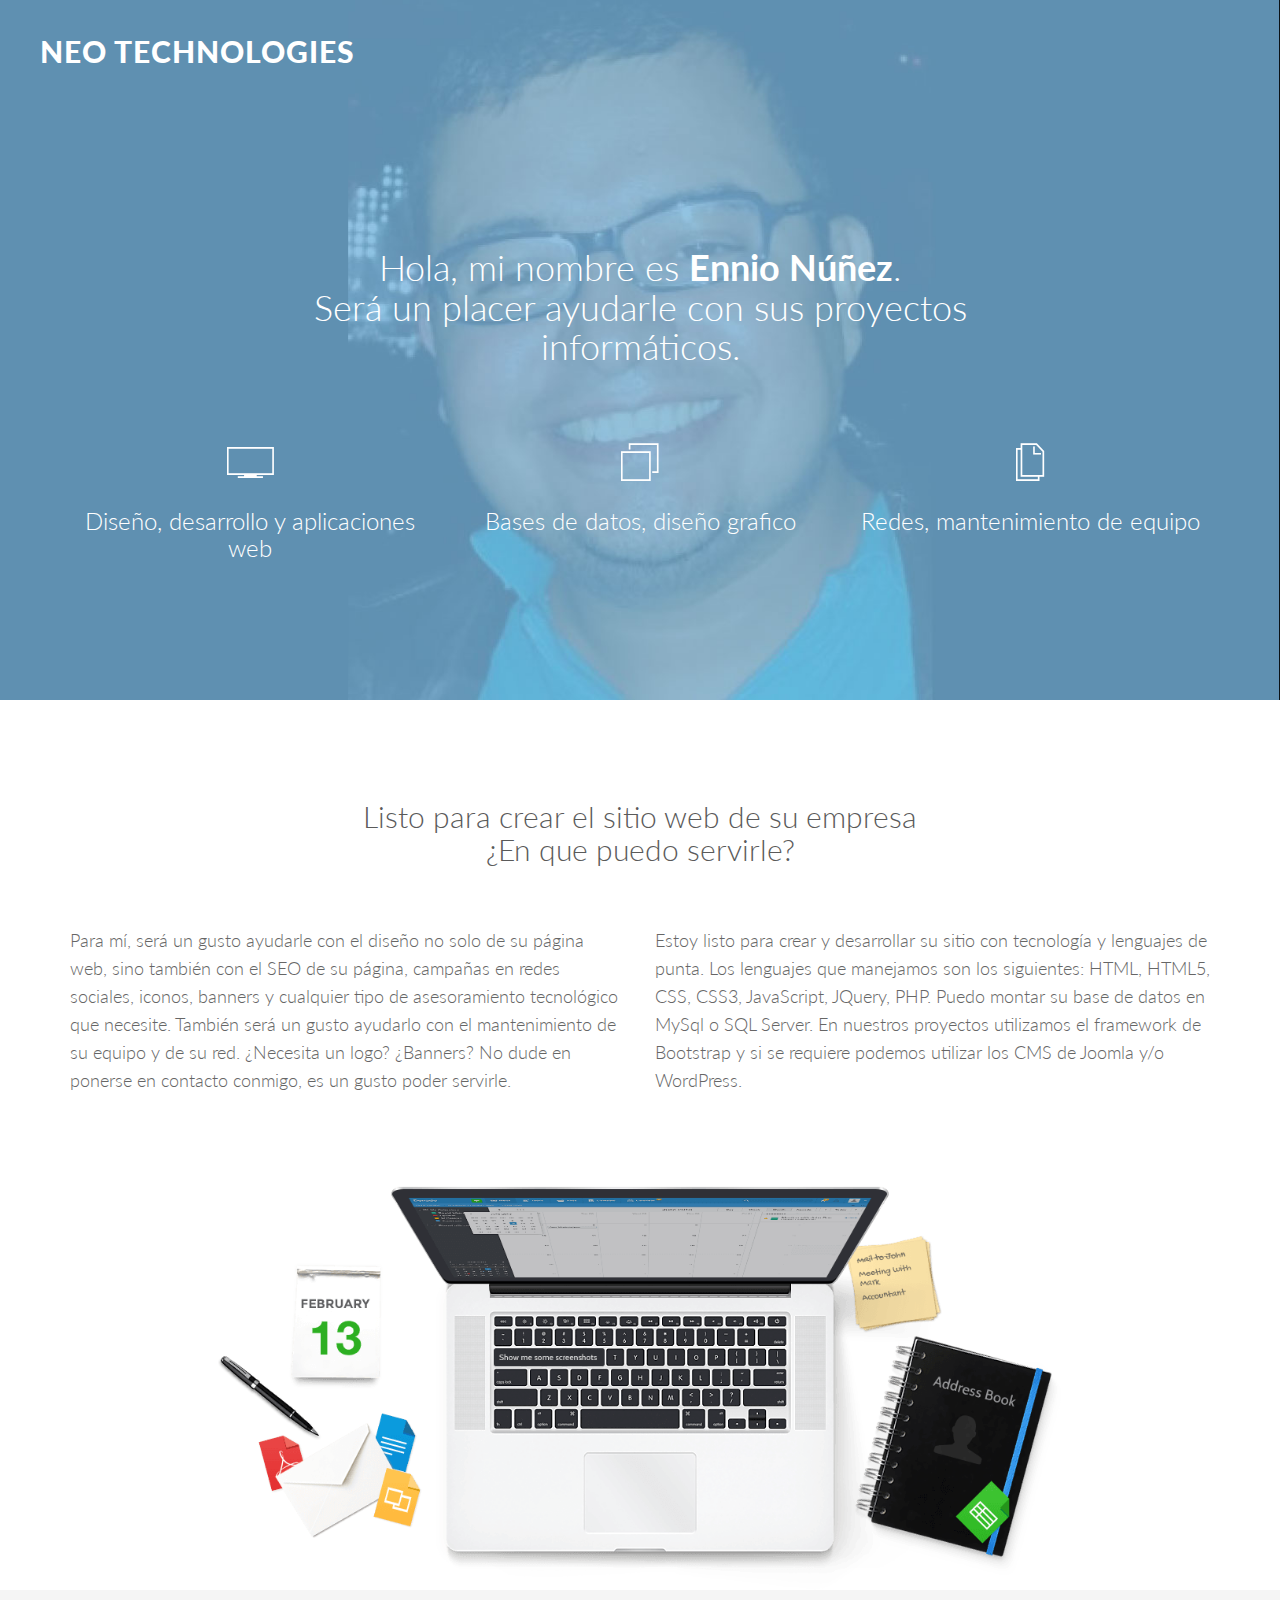
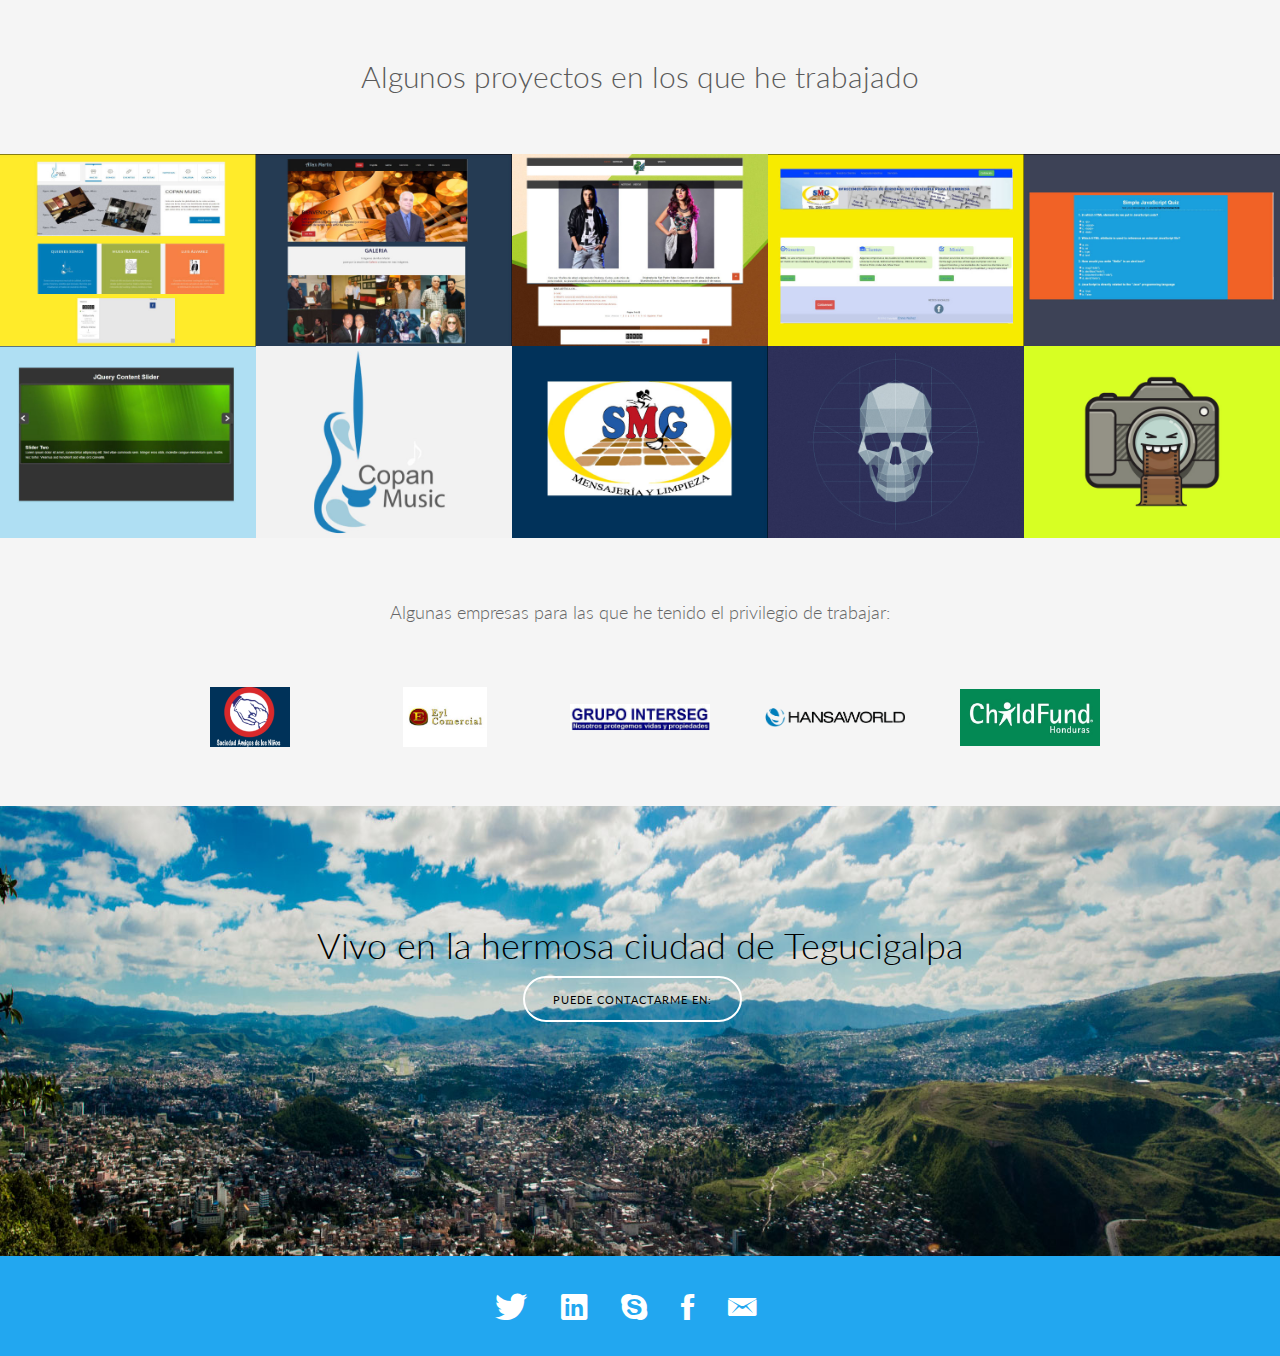
<file: index.html>
<!DOCTYPE html>
<html lang="es">
  <head>
    <meta charset="utf-8">
    <meta http-equiv="X-UA-Compatible" content="IE=edge">
    <meta name="viewport" content="width=device-width, initial-scale=1">
    <meta name="description" content="">
    <meta name="author" content="">
    <link rel="icon" href="assets/img/favicon.ico">

    <title>NEO - Tech</title>

    <!-- Bootstrap core CSS -->
    <link href="assets/css/bootstrap.css" rel="stylesheet">

    <!-- Custom styles for this template -->
    <link href="assets/css/ionicons.min.css" rel="stylesheet">
    <link href="assets/css/style.css" rel="stylesheet">


    <!-- IE10 viewport hack for Surface/desktop Windows 8 bug -->
    <script src="assets/js/ie10-viewport-bug-workaround.js"></script>

    <!-- HTML5 shim and Respond.js IE8 support of HTML5 elements and media queries -->
    <!--[if lt IE 9]>
      <script src="https://oss.maxcdn.com/html5shiv/3.7.2/html5shiv.min.js"></script>
      <script src="https://oss.maxcdn.com/respond/1.4.2/respond.min.js"></script>
    <![endif]-->
  </head>

  <body>

    <div id="h">
      <div class="logo">
        <h2>NEO TECHNOLOGIES</h2>
      </div><!--/logo-->
      <div class="container centered">
        <div class="row">
          <div class="col-md-8 col-md-offset-2">
            <h1>Hola, mi nombre es <b>Ennio Núñez</b>.<br/>Ser&aacute; un placer ayudarle con sus proyectos inform&aacute;ticos.</h1>
          </div>
        </div><!--/row-->

        <div class="row mt">
          <div class="col-sm-4">
            <i class="ion-ios7-monitor-outline"></i>
            <h3>Diseño, desarrollo y aplicaciones web</h3>
          </div><!--/col-md-4-->

          <div class="col-sm-4">
            <i class="ion-ios7-browsers-outline"></i>
            <h3>Bases de datos, diseño grafico</h3>
          </div><!--/col-md-4-->

          <div class="col-sm-4">
            <i class="ion-ios7-copy-outline"></i>
            <h3>Redes, mantenimiento de equipo</h3>
          </div><!--/col-md-4-->
        
        </div><!--/row-->
      </div><!--/container-->
    </div><!--H-->

    <div class="container ptb">
      <div class="row">
        <h2 class="centered mb">Listo para crear el sitio web de su empresa<br/>¿En que puedo servirle? </h2>
        <div class="col-md-6">
          <p>Para m&iacute;, será un gusto ayudarle con el diseño no solo de su página web, sino tambi&eacute;n con el SEO de su p&aacute;gina, campañas en redes sociales, iconos, banners y cualquier tipo de asesoramiento tecnol&oacute;gico que necesite. Tambi&eacute;n ser&aacute; un gusto ayudarlo con el mantenimiento de su equipo y de su red. ¿Necesita un logo? ¿Banners? No dude en ponerse en contacto conmigo, es un gusto poder servirle.</p>
        </div><!--/col-md-6-->
        <div class="col-md-6">
          <p>Estoy listo para crear y desarrollar su sitio con tecnolog&iacute;a y lenguajes de punta. Los lenguajes que manejamos son los siguientes: HTML, HTML5, CSS, CSS3, JavaScript, JQuery, PHP. Puedo montar su base de datos en MySql o SQL Server. En nuestros proyectos utilizamos el framework de  Bootstrap y si se requiere podemos utilizar los CMS de Joomla y/o WordPress.</p>
        </div><!--/col-md-6-->
      </div><!--/row-->
    </div><!-- /.container -->
    <div class="container">
      <div class="row">
        <div class="col-md-10 col-md-offset-1">
          <img src="assets/img/items.png" class="img-responsive" alt="">
        </div>
      </div><!--/row-->
    </div><!--/.container-->

    <div id="g">
      <div class="container">
        <div class="row centered">
          <h2>Algunos proyectos en los que he trabajado </h2>
          <div class="col-md-8 col-md-offset-2">
            <!--<p>Contrary to popular belief, Lorem Ipsum is not simply random text.<br/>It has roots in a piece of classical Latin literature<br/>from 45 BC, making it over 2000 years old.</p>-->

          </div><!--/col-md-8-->
        </div><!--/row-->
      </div><!--/.container-->
    <div class="portfolio-centered mt">
      <div class="recentitems portfolio">

        <div class="portfolio-item graphic-design">
          <div class="he-wrap tpl6">
          <img src="assets/img/portfolio/portfolio_09.jpg" class="img-responsive" alt="Sitio Copan Music">
            <div class="he-view">
              <div class="bg a0" data-animate="fadeIn">
                <h3 class="a1" data-animate="fadeInDown">Sitio Copan Music</h3>
                <a data-rel="prettyPhoto" href="assets/img/portfolio/portfolio_09.jpg" class="dmbutton a2" data-animate="fadeInUp"><i class="ion-search"></i></a>
                <a href="http://www.copanmusic.com/" target="_blank" class="dmbutton a2" data-animate="fadeInUp"><i class="ion-link"></i></a>
               </div><!-- he bg -->
            </div><!-- he view -->    
          </div><!-- he wrap -->
        </div><!-- end col-12 -->
                            
        <div class="portfolio-item web-design">
          <div class="he-wrap tpl6">
          <img src="assets/img/portfolio/portfolio_02.jpg" class="img-responsive" alt="Sitio Allan Martin">
            <div class="he-view">
              <div class="bg a0" data-animate="fadeIn">
                <h3 class="a1" data-animate="fadeInDown">Sitio Allan Martin</h3>
                <a data-rel="prettyPhoto" href="assets/img/portfolio/portfolio_02.jpg" class="dmbutton a2" data-animate="fadeInUp"><i class="ion-search"></i></a>
                <a href="http://www.allanmartinhn.com/" target="_blank" class="dmbutton a2" data-animate="fadeInUp"><i class="ion-link"></i></a>
              </div><!-- he bg -->
            </div><!-- he view -->    
          </div><!-- he wrap -->
        </div><!-- end col-12 -->
        
        <div class="portfolio-item graphic-design">
          <div class="he-wrap tpl6">
          <img src="assets/img/portfolio/portfolio_03.jpg" class="img-responsive" alt="Sitio Muestra Musical">
            <div class="he-view">
              <div class="bg a0" data-animate="fadeIn">
                <h3 class="a1" data-animate="fadeInDown">Sitio Muestra Musical</h3>
                <a data-rel="prettyPhoto" href="assets/img/portfolio/portfolio_03.jpg" class="dmbutton a2" data-animate="fadeInUp"><i class="ion-search"></i></a>
                <a href="http://muestramusical.copanmusic.com/" target="_blank" class="dmbutton a2" data-animate="fadeInUp"><i class="ion-link"></i></a>
              </div><!-- he bg -->
            </div><!-- he view -->    
          </div><!-- he wrap -->
        </div><!-- end col-12 -->
        
        <div class="portfolio-item graphic-design">
          <div class="he-wrap tpl6">
          <img src="assets/img/portfolio/portfolio_04.jpg" class="img-responsive" alt="Sitio Garcia Express">
            <div class="he-view">
              <div class="bg a0" data-animate="fadeIn">
                <h3 class="a1" data-animate="fadeInDown">Sitio Garcia Express</h3>
                <a data-rel="prettyPhoto" href="assets/img/portfolio/portfolio_04.jpg" class="dmbutton a2" data-animate="fadeInUp"><i class="ion-search"></i></a>
                <a href="http://www.garciaexpress.hn/" target="_blank" class="dmbutton a2" data-animate="fadeInUp"><i class="ion-link"></i></a>
              </div><!-- he bg -->
            </div><!-- he view -->    
          </div><!-- he wrap -->
        </div><!-- end col-12 -->
                                        
        <div class="portfolio-item books">
          <div class="he-wrap tpl6">
          <img src="assets/img/portfolio/portfolio_05.jpg" class="img-responsive" alt="JS Quiz">
            <div class="he-view">
              <div class="bg a0" data-animate="fadeIn">
                <h3 class="a1" data-animate="fadeInDown">Ejemplo Web JS</h3>
                <a data-rel="prettyPhoto" href="assets/img/portfolio/portfolio_05.jpg" class="dmbutton a2" data-animate="fadeInUp"><i class="ion-search"></i></a>
                <a href="http://enniorlando.github.io/jsquiz/" target="_blank" class="dmbutton a2" data-animate="fadeInUp"><i class="ion-link"></i></a>
              </div><!-- he bg -->
            </div><!-- he view -->    
          </div><!-- he wrap -->
        </div><!-- end col-12 -->

        <div class="portfolio-item graphic-design">
          <div class="he-wrap tpl6">
          <img src="assets/img/portfolio/portfolio_06.jpg" class="img-responsive" alt="Slider Example">
            <div class="he-view">
              <div class="bg a0" data-animate="fadeIn">
                <h3 class="a1" data-animate="fadeInDown">Ejemplo de Slider</h3>
                <a data-rel="prettyPhoto" href="assets/img/portfolio/portfolio_06.jpg" class="dmbutton a2" data-animate="fadeInUp"><i class="ion-search"></i></a>
                <a href="http://enniorlando.github.io/slider/" target="_blank" class="dmbutton a2" data-animate="fadeInUp"><i class="ion-link"></i></a>
               </div><!-- he bg -->
            </div><!-- he view -->    
          </div><!-- he wrap -->
        </div><!-- end col-12 -->
                            
        <div class="portfolio-item web-design">
          <div class="he-wrap tpl6">
          <img src="assets/img/portfolio/portfolio_07.jpg" class="img-responsive" alt="">
            <div class="he-view">
              <div class="bg a0" data-animate="fadeIn">
                <h3 class="a1" data-animate="fadeInDown">Logo Copan Music</h3>
                <a data-rel="prettyPhoto" href="assets/img/portfolio/portfolio_07.jpg" class="dmbutton a2" data-animate="fadeInUp"><i class="ion-search"></i></a>
                <a href="http://www.copanmusic.com/" class="dmbutton a2" data-animate="fadeInUp"><i class="ion-link"></i></a>
              </div><!-- he bg -->
            </div><!-- he view -->    
          </div><!-- he wrap -->
        </div><!-- end col-12 -->
        
        <div class="portfolio-item graphic-design">
          <div class="he-wrap tpl6">
          <img src="assets/img/portfolio/portfolio_08.jpg" class="img-responsive" alt="">
            <div class="he-view">
              <div class="bg a0" data-animate="fadeIn">
                <h3 class="a1" data-animate="fadeInDown">Logo Garcia Express</h3>
                <a data-rel="prettyPhoto" href="assets/img/portfolio/portfolio_08.jpg" class="dmbutton a2" data-animate="fadeInUp"><i class="ion-search"></i></a>
                <a href="http://www.garciaexpress.hn/" class="dmbutton a2" data-animate="fadeInUp"><i class="ion-link"></i></a>
              </div><!-- he bg -->
            </div><!-- he view -->    
          </div><!-- he wrap -->
        </div><!-- end col-12 -->
        
        <div class="portfolio-item graphic-design">
          <div class="he-wrap tpl6">
          <img src="assets/img/portfolio/portfolio_01.jpg" class="img-responsive" alt="">
            <div class="he-view">
              <div class="bg a0" data-animate="fadeIn">
                <h3 class="a1" data-animate="fadeInDown">Diseño Grafico</h3>
                <a data-rel="prettyPhoto" href="assets/img/portfolio/portfolio_01.jpg" class="dmbutton a2" data-animate="fadeInUp"><i class="ion-search"></i></a>
                <a href="" class="dmbutton a2" data-animate="fadeInUp"><i class="ion-link"></i></a>
              </div><!-- he bg -->
            </div><!-- he view -->    
          </div><!-- he wrap -->
        </div><!-- end col-12 -->
                                        
        <div class="portfolio-item books">
          <div class="he-wrap tpl6">
          <img src="assets/img/portfolio/portfolio_10.jpg" class="img-responsive" alt="">
            <div class="he-view">
              <div class="bg a0" data-animate="fadeIn">
                <h3 class="a1" data-animate="fadeInDown">Diseño de Banner</h3>
                <a data-rel="prettyPhoto" href="assets/img/portfolio/portfolio_10.jpg" class="dmbutton a2" data-animate="fadeInUp"><i class="ion-search"></i></a>
                <a href="" class="dmbutton a2" data-animate="fadeInUp"><i class="ion-link"></i></a>
              </div><!-- he bg -->
            </div><!-- he view -->    
          </div><!-- he wrap -->
        </div><!-- end col-12 -->
       </div><!-- portfolio -->
    </div><!-- portfolio container -->

    <div class="container mt">
        <div class="row clients centered">
          <p class="mb">Algunas empresas para las que he tenido el privilegio de trabajar:</p>
          <div class="col-sm-2 col-sm-offset-1">
            <img src="assets/img/client1.png" alt="Sociedad Amigo de los Niños">
          </div>
          <div class="col-sm-2">
            <img src="assets/img/client3.png" alt="Eyl Comercial">
          </div>
          <div class="col-sm-2">
            <img src="assets/img/client2.png" alt="Interseg">
          </div>
          <div class="col-sm-2">
            <img src="assets/img/client4.png" alt="Hansa Business Solutions">
          </div>
          <div class="col-sm-2">
            <img src="assets/img/client5.png" alt="ChildFund Honduras">
          </div>
        </div><!--/row-->
      </div><!--/container-->
    </div><!--/.G-->

    <div id="sep">
      <div class="container">
        <div class="row centered">
          <div class="col-md-8 col-md-offset-2">
            <h1>Vivo en la hermosa ciudad de Tegucigalpa</h1>
            <!--<h3 class="mb">Lorem Ipsum is simply dummy text<br/>of the printing and typesetting industry.</h3>-->
            <button class="btn btn-conf btn-clear can">Puede contactarme en:</button>
          </div>
        </div><!--/row-->
      </div><!--/container-->
    </div><!--/.sep-->

    <div id="f">
      <div class="container">
        <div class="row centered">
          <div class="col-md-8 col-md-offset-2">
            <a href="https://twitter.com/enniorlando" target="_blank"><i class="ion-social-twitter"></i></a>
            <a href="https://www.linkedin.com/in/ennionunez" target="_blank"><i class="ion-social-linkedin"></i></a>
            <a href="enniorlando@gmail.com"><i class="ion-social-skype"></i></a>
            <a href="#"><i class="ion-social-facebook"></i></a>			
			<a href="mailto:enniorlando@gmail"><i class="ion-email"></i></a>
          </div><!--/col-md-8-->
        </div>
      </div><!--/container-->
    </div><!--/.F-->

    <!-- Bootstrap core JavaScript
    ================================================== -->
    <!-- Placed at the end of the document so the pages load faster -->
    <script src="assets/js/jquery.min.js"></script>
    <script src="assets/js/bootstrap.min.js"></script>
    <script src="assets/js/retina-1.1.0.js"></script>
    <script src="assets/js/jquery.hoverdir.js"></script>
    <script src="assets/js/jquery.hoverex.min.js"></script>
    <script src="assets/js/jquery.prettyPhoto.js"></script>
    <script src="assets/js/jquery.isotope.min.js"></script>
    <script src="assets/js/custom.js"></script>


    <script>
// Portfolio
(function($) {
  "use strict";
  var $container = $('.portfolio'),
    $items = $container.find('.portfolio-item'),
    portfolioLayout = 'fitRows';
    
    if( $container.hasClass('portfolio-centered') ) {
      portfolioLayout = 'masonry';
    }
        
    $container.isotope({
      filter: '*',
      animationEngine: 'best-available',
      layoutMode: portfolioLayout,
      animationOptions: {
      duration: 750,
      easing: 'linear',
      queue: false
    },
    masonry: {
    }
    }, refreshWaypoints());
    
    function refreshWaypoints() {
      setTimeout(function() {
      }, 1000);   
    }
        
    $('nav.portfolio-filter ul a').on('click', function() {
        var selector = $(this).attr('data-filter');
        $container.isotope({ filter: selector }, refreshWaypoints());
        $('nav.portfolio-filter ul a').removeClass('active');
        $(this).addClass('active');
        return false;
    });
    
    function getColumnNumber() { 
      var winWidth = $(window).width(), 
      columnNumber = 1;
    
      if (winWidth > 1200) {
        columnNumber = 5;
      } else if (winWidth > 950) {
        columnNumber = 4;
      } else if (winWidth > 600) {
        columnNumber = 3;
      } else if (winWidth > 400) {
        columnNumber = 2;
      } else if (winWidth > 250) {
        columnNumber = 1;
      }
        return columnNumber;
      }       
      
      function setColumns() {
        var winWidth = $(window).width(), 
        columnNumber = getColumnNumber(), 
        itemWidth = Math.floor(winWidth / columnNumber);
        
        $container.find('.portfolio-item').each(function() { 
          $(this).css( { 
          width : itemWidth + 'px' 
        });
      });
    }
    
    function setPortfolio() { 
      setColumns();
      $container.isotope('reLayout');
    }
      
    $container.imagesLoaded(function () { 
      setPortfolio();
    });
    
    $(window).on('resize', function () { 
    setPortfolio();          
  });
})(jQuery);
</script>
  </body>
</html>
</file>
<file: assets/css/style.css>
/*
 * Author: Carlos Alvarez
 * URL: http://alvarez.is
 *
 * Theme Name: Basic
 * URL: http://blacktie.co
 * Version: 1.0
 */

/*	################################################################
	1. GENERAL STRUCTURES
################################################################# */

/* Import fonts */
@import url(http://fonts.googleapis.com/css?family=Lato:300,400,700,900);

@import url("prettyPhoto.css") screen;
@import url("hoverex-all.css") screen;

* { 
	margin: 0;
	padding: 0px;
    font-family: 'Lato', sans-serif;
} 
body { 
	background: #fff; 
	margin: 0; 
	color: #5a5a5a;
}

h1, h2, h3, h4, h5, h6 {
    font-family: 'Lato', sans-serif;
	font-weight: 300;
}


p { 
	padding: 0; 
	margin-bottom: 12px; 
    font-family: 'Lato', sans-serif;
	font-weight: 300;
	font-size: 18px; 
	line-height: 28px;
	color: #666; 
	margin-top: 10px; 
}

html,
body {
	height: 100%;
}

.alignleft { float: left; }
.alignright { float: right; }
.aligncenter {
	margin-left: auto;
	margin-right: auto;
	display: block;
	clear: both;
}
.centered {text-align: center}
.mt {margin-top: 50px;}
.mb {margin-bottom: 50px;}
.mtb {margin-top: 50px; margin-bottom: 50px;}
.mtb2 { margin-top: 100px; margin-bottom: 100px;}
.ptb {padding-top: 80px; padding-bottom: 80px;}

.clear {
	clear: both;
	display: block;
	font-size: 0;
	height: 0;
	line-height: 0;
	width:100%;
}
::-moz-selection  {
	color: #fff;
	text-shadow:none;
	background:#2B2E31;
}
::selection {
	color: #fff;
	text-shadow:none;
	background:#2B2E31;
}
*,
*:after,
*:before {
	-webkit-box-sizing: border-box;
	-moz-box-sizing: border-box;
	box-sizing: border-box;
	padding: 0;
	margin: 0;
}
a { 
	padding: 0;
	margin: 0;
	text-decoration: none; 
	-webkit-transition: background-color .4s linear, color .4s linear;
	-moz-transition: background-color .4s linear, color .4s linear;
	-o-transition: background-color .4s linear, color .4s linear;
	-ms-transition: background-color .4s linear, color .4s linear;
	transition: background-color .4s linear, color .4s linear;
	color: #1abc9c;
}
a:hover,
a:focus {
  text-decoration: none;
  color:#696E74;
}

.nopadding {
	padding: 0px !important;
	margin: 0px;
}


/* FORM CONFIGURATION */

input {
	font-size: 16px;
	min-height: 40px;
	border-radius: 2px;
	line-height: 20px;
	padding: 11px 30px 12px;
	border: 1px solid #b9b9af;
	margin-bottom: 10px;
	background-color: #fff;
	-webkit-transition: background-color 0.2s;
	transition: background-color 0.2s;
}

.subscribe-input {
	float: left;
	width: 65%;
	text-align: left;
	margin-right: 2px;
}

.subscribe-submit {
	right: 0;
}

.btn-download {
	background: #FDE3A7;
}

.btn-conf {
	border-radius: 50px;
	margin-right: 15px;
	font-size: 11px;
	letter-spacing: 1px;
	text-transform: uppercase;
	padding: 14px 28px 13px 28px;
	}

.btn-clear {
	background: transparent;
	color: white;
	border: 2px solid white;
}
.btn-clear:hover {
	background: white;
	color: #2f2f2f;
}



.dmbutton:hover,
.dmbutton:active,
.dmbutton:focus{
	color: #ffffff;
	background-color: #222222;
	border-color: #ffffff;
}
.dmbutton {
	background:rgba(0, 0, 0, 0);
	border: 1px solid #ffffff;
	color: #ffffff;
	-webkit-border-radius: 2px;
	border-radius: 2px;
	padding-top: 1.025rem;
	padding-right: 2.25rem;
	letter-spacing:0.85px;
	padding-bottom: 1.0875rem;
	padding-left: 2.25rem;
	font-size: 1.55rem;
	cursor: pointer;
	font-weight: normal;
	line-height: normal;
	margin: 0 0 1.25rem;
	text-decoration: none;
	text-align: center;
	display: inline-block;
	-webkit-transition: background-color 300ms ease-out;
	-moz-transition: background-color 300ms ease-out;
	transition: background-color 300ms ease-out;
	-webkit-appearance: none;
	font-weight: normal !important;
}

/* HEADER SECTION */
#h {
	background: url(../img/header.jpg) no-repeat center top;
	padding-top: 5px;
	background-attachment: relative;
	background-position: center center;
	min-height: 700px;
	width: 100%;
	
    -webkit-background-size: 100%;
    -moz-background-size: 100%;
    -o-background-size: 100%;
    background-size: 100%;

    -webkit-background-size: cover;
    -moz-background-size: cover;
    -o-background-size: cover;
    background-size: cover;
    color: white;
}

#h .logo {
	margin-top: 30px;
	margin-left: 40px;
	padding-bottom: 150px;
}

#h .logo h2{
	font-weight: 900;
	color: white;
	letter-spacing: 1px;
}

#h h3 {
	margin-top: 10px;
}

#h i {
	font-size: 50px;
}

/* GREY SECTION */
#g {
	padding-top: 50px;
	padding-bottom: 50px;
	background: #f5f5f5;
}

.portfolio {
	padding:0 !important;
	margin:0 !important;
	display:block;
}


.portfolio-item .title:before {border-radius:0; display:none}
.portfolio-item p {margin:0px 0 30px;}
.portfolio-item h3 {margin:-10px 0 10px; font-size:16px; text-transform:uppercase;}


.tpl6 h3
{
	color:#fff;
	margin:0;
	padding:40px 5px 0;
	font-size:16px;
	text-transform:uppercase;
}
.tpl6 .dmbutton
{
	display:inline-block;
	margin:30px 5px 20px 5px;
	font-size:13px;
}

.tpl6 .bg
{
	height:100%;
	width:100%;
	background-color:#00b3fe;
	background-color:rgba(0,179,254,.9);
	text-align:center;
}

/* CLIENTS */

.clients img {
	max-width: 140px;
	max-height: 60px;
	vertical-align: middle;
}

.clients .col-sm-2 {
	height: 80px;
	line-height: 80px;
}

/* CONTACT SEPARATOR */
#sep {
	background: url(../img/sep.jpg) no-repeat center top;
	padding-top: 100px;
	background-attachment: relative;
	background-position: center center;
	min-height: 450px;
	width: 100%;
	color: white;
	
    -webkit-background-size: 100%;
    -moz-background-size: 100%;
    -o-background-size: 100%;
    background-size: 100%;

    -webkit-background-size: cover;
    -moz-background-size: cover;
    -o-background-size: cover;
    background-size: cover;
    color: white;
}

#sep h3{
	font-weight: 300;
	letter-spacing: 2px;	
}

#sep h1{
	color: #000000;  /*Ennio*/
}

.can{
	color: #000000; /*Ennio*/
}


/* FOOTER */
#f {
	padding-top: 25px;
	padding-bottom: 25px;
	background-color: #22A7F0;
}

#f i {
	margin-right: 30px;
	font-size: 35px;
}

#f a {
	color: white;
}

/* HEADER 2 - PORTFOLIO SECTION */
#h2 {
	background: url(../img/header-2.jpg) no-repeat center top;
	padding-top: 5px;
	background-attachment: relative;
	background-position: center center;
	min-height: 700px;
	width: 100%;
	
    -webkit-background-size: 100%;
    -moz-background-size: 100%;
    -o-background-size: 100%;
    background-size: 100%;

    -webkit-background-size: cover;
    -moz-background-size: cover;
    -o-background-size: cover;
    background-size: cover;
    color: white;
}

#h2 .logo {
	margin-top: 30px;
	margin-left: 40px;
	padding-bottom: 150px;
}

#h2 .logo h2{
	font-weight: 900;
	color: white;
	letter-spacing: 1px;
}

#h2 h3 {
	margin-top: 30px;
	letter-spacing: 1px;
}
</file>
